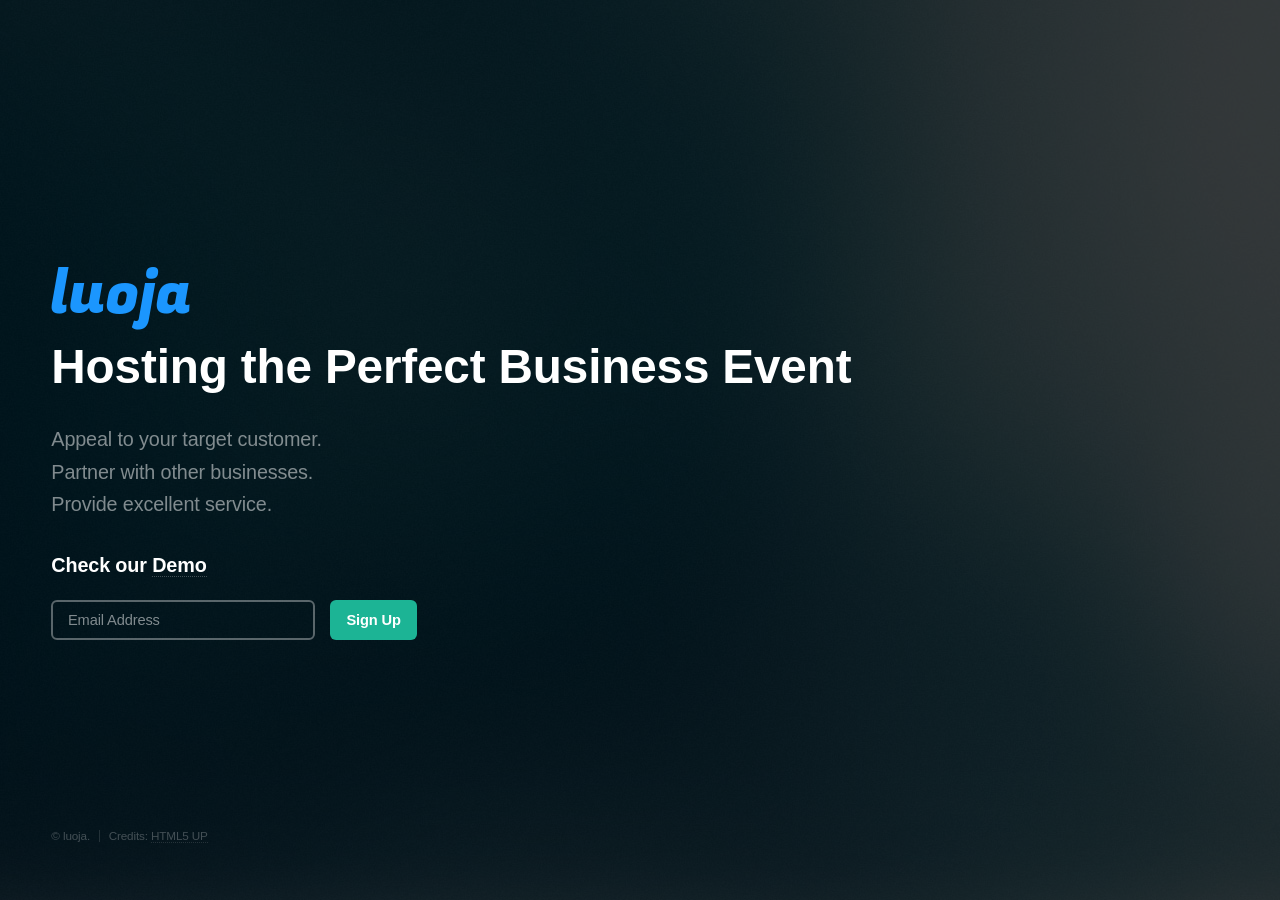
<file: index.html>
<!DOCTYPE HTML>
<html>
	<head>
		<title>luoja</title>
		<meta charset="utf-8" />
		<meta name="viewport" content="width=device-width, initial-scale=1, user-scalable=no" />
		<!--[if lte IE 8]><script src="assets/js/ie/html5shiv.js"></script><![endif]-->
		<link rel="stylesheet" href="web/gen/stylesheets/landing/landing.css" />
		<!--[if lte IE 8]><link rel="stylesheet" href="assets/css/ie8.css" /><![endif]-->
		<!--[if lte IE 9]><link rel="stylesheet" href="assets/css/ie9.css" /><![endif]-->
		<link rel="shortcut icon" type="image/png" href="web/images/logo.png">
	</head>
	<body>

		<!-- Header -->
			<header id="header">
				<img src="web/images/luoja.png">
				<h1>Hosting the Perfect Business Event</h1>
				<p>Appeal to your target customer.<br>
				Partner with other businesses.<br>
				Provide excellent service.
				</p>
				<h3>Check our <a href="web/demo.html" class="btn btn-default">Demo</a></h3>
			</header>

		<!-- Signup Form -->
			<form id="signup-form" method="post" action="#">
				<input type="email" name="email" id="email" placeholder="Email Address" />
				<input type="submit" value="Sign Up" />
			</form>

		<!-- Footer -->
			<footer id="footer">
				<ul class="icons">
					<li><a href="#" class="icon fa-twitter"><span class="label">Twitter</span></a></li>
					<li><a href="#" class="icon fa-instagram"><span class="label">Instagram</span></a></li>
					<li><a href="#" class="icon fa-github"><span class="label">GitHub</span></a></li>
					<li><a href="#" class="icon fa-envelope-o"><span class="label">Email</span></a></li>
				</ul>
				<ul class="copyright">
					<li>&copy; luoja.</li><li>Credits: <a href="http://html5up.net">HTML5 UP</a></li>
				</ul>
			</footer>

		<!-- Scripts -->
			<!--[if lte IE 8]><script src="assets/js/ie/respond.min.js"></script><![endif]-->
			<script src="web/javascripts/landing.js"></script>

	</body>
</html>
</file>
<file: web/gen/stylesheets/landing/landing.css>
/*
	Eventually by HTML5 UP
	html5up.net | @ajlkn
	Free for personal and commercial use under the CCA 3.0 license (html5up.net/license)
*/
/* Reset */
html, body, div, span, applet, object, iframe, h1, h2, h3, h4, h5, h6, p, blockquote, pre, a, abbr, acronym, address, big, cite, code, del, dfn, em, img, ins, kbd, q, s, samp, small, strike, strong, sub, sup, tt, var, b, u, i, center, dl, dt, dd, ol, ul, li, fieldset, form, label, legend, table, caption, tbody, tfoot, thead, tr, th, td, article, aside, canvas, details, embed, figure, figcaption, footer, header, hgroup, menu, nav, output, ruby, section, summary, time, mark, audio, video {
  margin: 0;
  padding: 0;
  border: 0;
  font-size: 100%;
  font: inherit;
  vertical-align: baseline; }

article, aside, details, figcaption, figure, footer, header, hgroup, menu, nav, section {
  display: block; }

body {
  line-height: 1; }

ol, ul {
  list-style: none; }

blockquote, q {
  quotes: none; }

blockquote:before, blockquote:after, q:before, q:after {
  content: '';
  content: none; }

table {
  border-collapse: collapse;
  border-spacing: 0; }

body {
  -webkit-text-size-adjust: none; }

/* Box Model */
*, *:before, *:after {
  -moz-box-sizing: border-box;
  -webkit-box-sizing: border-box;
  box-sizing: border-box; }

/* Basic */
@-ms-viewport {
  width: device-width; }
body {
  -ms-overflow-style: scrollbar; }

@media screen and (max-width: 480px) {
  html, body {
    min-width: 320px; } }
html, body {
  height: 100%;
  overflow-x: hidden;
  width: 100%; }
  @media screen and (max-height: 640px) {
    html, body {
      height: auto;
      min-height: 100%; } }

body {
  display: -moz-flex;
  display: -webkit-flex;
  display: -ms-flex;
  display: flex;
  -moz-flex-direction: column;
  -webkit-flex-direction: column;
  -ms-flex-direction: column;
  flex-direction: column;
  -moz-justify-content: center;
  -webkit-justify-content: center;
  -ms-justify-content: center;
  justify-content: center;
  background-color: #000;
  padding: 6em 4em 4em 4em; }
  body > * {
    position: relative;
    z-index: 2; }
  body.is-loading *, body.is-loading *:before, body.is-loading *:after {
    -moz-animation: none !important;
    -webkit-animation: none !important;
    -ms-animation: none !important;
    animation: none !important;
    -moz-transition: none !important;
    -webkit-transition: none !important;
    -ms-transition: none !important;
    transition: none !important; }
  @media screen and (max-width: 1680px) {
    body {
      padding: 6em 3.5em 3.5em 3.5em; } }
  @media screen and (max-width: 736px) {
    body {
      padding: 5em 2em 2em 2em; } }
  @media screen and (max-width: 360px) {
    body {
      padding: 5em 1.25em 1.25em 1.25em; } }

/* BG */
#bg {
  -moz-transition: opacity 2s ease-in-out;
  -webkit-transition: opacity 2s ease-in-out;
  -ms-transition: opacity 2s ease-in-out;
  transition: opacity 2s ease-in-out;
  height: 100%;
  left: 0;
  opacity: 0.25;
  position: fixed;
  top: 0;
  width: 100%;
  z-index: 1; }
  #bg div {
    -moz-transition: opacity 3s ease, visibility 3s;
    -webkit-transition: opacity 3s ease, visibility 3s;
    -ms-transition: opacity 3s ease, visibility 3s;
    transition: opacity 3s ease, visibility 3s;
    background-size: cover;
    height: 100%;
    left: 0;
    opacity: 0;
    position: absolute;
    top: 0;
    visibility: hidden;
    width: 150%; }
    #bg div.visible {
      -moz-animation: bg 45s linear infinite;
      -webkit-animation: bg 45s linear infinite;
      -ms-animation: bg 45s linear infinite;
      animation: bg 45s linear infinite;
      opacity: 1;
      visibility: visible;
      z-index: 1; }
      #bg div.visible.top {
        z-index: 2; }
      @media screen and (max-width: 1280px) {
        #bg div.visible {
          -moz-animation: bg 29.25s linear infinite;
          -webkit-animation: bg 29.25s linear infinite;
          -ms-animation: bg 29.25s linear infinite;
          animation: bg 29.25s linear infinite; } }
      @media screen and (max-width: 736px) {
        #bg div.visible {
          -moz-animation: bg 18s linear infinite;
          -webkit-animation: bg 18s linear infinite;
          -ms-animation: bg 18s linear infinite;
          animation: bg 18s linear infinite; } }
    #bg div:only-child {
      -moz-animation-direction: alternate !important;
      -webkit-animation-direction: alternate !important;
      -ms-animation-direction: alternate !important;
      animation-direction: alternate !important; }
  body.is-loading #bg {
    opacity: 0; }

@-moz-keyframes bg {
  0% {
    -moz-transform: translateX(0);
    -webkit-transform: translateX(0);
    -ms-transform: translateX(0);
    transform: translateX(0); }
  100% {
    -moz-transform: translateX(-25%);
    -webkit-transform: translateX(-25%);
    -ms-transform: translateX(-25%);
    transform: translateX(-25%); } }
@-webkit-keyframes bg {
  0% {
    -moz-transform: translateX(0);
    -webkit-transform: translateX(0);
    -ms-transform: translateX(0);
    transform: translateX(0); }
  100% {
    -moz-transform: translateX(-25%);
    -webkit-transform: translateX(-25%);
    -ms-transform: translateX(-25%);
    transform: translateX(-25%); } }
@-ms-keyframes bg {
  0% {
    -moz-transform: translateX(0);
    -webkit-transform: translateX(0);
    -ms-transform: translateX(0);
    transform: translateX(0); }
  100% {
    -moz-transform: translateX(-25%);
    -webkit-transform: translateX(-25%);
    -ms-transform: translateX(-25%);
    transform: translateX(-25%); } }
@keyframes bg {
  0% {
    -moz-transform: translateX(0);
    -webkit-transform: translateX(0);
    -ms-transform: translateX(0);
    transform: translateX(0); }
  100% {
    -moz-transform: translateX(-25%);
    -webkit-transform: translateX(-25%);
    -ms-transform: translateX(-25%);
    transform: translateX(-25%); } }
/* Type */
body, input, select, textarea {
  color: rgba(255, 255, 255, 0.75);
  font-family: "Roboto", sans-serif;
  font-size: 16pt;
  font-weight: 400;
  letter-spacing: -0.01em;
  line-height: 1.65em; }
  @media screen and (max-width: 1680px) {
    body, input, select, textarea {
      font-size: 12pt; } }
  @media screen and (max-width: 1280px) {
    body, input, select, textarea {
      font-size: 11pt; } }
  @media screen and (max-width: 980px) {
    body, input, select, textarea {
      font-size: 12pt; } }
  @media screen and (max-width: 736px) {
    body, input, select, textarea {
      font-size: 12pt; } }
  @media screen and (max-width: 480px) {
    body, input, select, textarea {
      font-size: 12pt; } }

a {
  -moz-transition: border-bottom-color 0.2s ease, color 0.2s ease;
  -webkit-transition: border-bottom-color 0.2s ease, color 0.2s ease;
  -ms-transition: border-bottom-color 0.2s ease, color 0.2s ease;
  transition: border-bottom-color 0.2s ease, color 0.2s ease;
  border-bottom: dotted 1px rgba(255, 255, 255, 0.25);
  color: #1cb495;
  text-decoration: none; }
  a:hover {
    border-bottom-color: transparent;
    color: #1cb495 !important;
    text-decoration: none; }

strong, b {
  color: #fff;
  font-weight: 700; }

em, i {
  font-style: italic; }

p {
  margin: 0 0 2em 0; }

h1, h2, h3, h4, h5, h6 {
  color: #fff;
  font-weight: 700;
  line-height: 1em;
  margin: 0 0 1em 0; }
  h1 a, h2 a, h3 a, h4 a, h5 a, h6 a {
    color: inherit;
    text-decoration: none; }

h1 {
  font-size: 2.5em;
  line-height: 1.25em; }

h2 {
  font-size: 1.75em;
  line-height: 1.5em; }

h3 {
  font-size: 1.35em;
  line-height: 1.5em; }

h4 {
  font-size: 1.1em;
  line-height: 1.5em; }

h5 {
  font-size: 0.9em;
  line-height: 1.5em; }

h6 {
  font-size: 0.7em;
  line-height: 1.5em; }

sub {
  font-size: 0.8em;
  position: relative;
  top: 0.5em; }

sup {
  font-size: 0.8em;
  position: relative;
  top: -0.5em; }

blockquote {
  border-left: solid 8px rgba(255, 255, 255, 0.35);
  font-style: italic;
  margin: 0 0 2em 0;
  padding: 0.5em 0 0.5em 2em; }

code {
  background: rgba(255, 255, 255, 0.125);
  border-radius: 6px;
  border: solid 2px rgba(255, 255, 255, 0.35);
  font-family: "Courier New", monospace;
  font-size: 0.9em;
  margin: 0 0.25em;
  padding: 0.25em 0.65em; }

pre {
  -webkit-overflow-scrolling: touch;
  font-family: "Courier New", monospace;
  font-size: 0.9em;
  margin: 0 0 2em 0; }
  pre code {
    display: block;
    line-height: 1.75em;
    padding: 1em 1.5em;
    overflow-x: auto; }

hr {
  border: 0;
  border-bottom: solid 2px rgba(255, 255, 255, 0.35);
  margin: 2em 0; }
  hr.major {
    margin: 3em 0; }

/* Section/Article */
section.special, article.special {
  text-align: center; }

header p {
  color: rgba(255, 255, 255, 0.5);
  position: relative;
  margin: 0 0 1.5em 0; }
header h2 + p {
  font-size: 1.25em;
  margin-top: -1em;
  line-height: 1.5em; }
header h3 + p {
  font-size: 1.1em;
  margin-top: -0.8em;
  line-height: 1.5em; }
header h4 + p,
header h5 + p,
header h6 + p {
  font-size: 0.9em;
  margin-top: -0.6em;
  line-height: 1.5em; }
@media screen and (max-width: 980px) {
  header br {
    display: none; } }
@media screen and (max-width: 736px) {
  header br {
    display: inline; } }
@media screen and (max-width: 480px) {
  header br {
    display: none; } }

/* Icon */
.icon {
  text-decoration: none;
  border-bottom: none;
  position: relative; }
  .icon:before {
    -moz-osx-font-smoothing: grayscale;
    -webkit-font-smoothing: antialiased;
    font-family: FontAwesome;
    font-style: normal;
    font-weight: normal;
    text-transform: none !important; }
  .icon > .label {
    display: none; }

/* List */
ol {
  list-style: decimal;
  margin: 0 0 2em 0;
  padding-left: 1.25em; }
  ol li {
    padding-left: 0.25em; }

ul {
  list-style: disc;
  margin: 0 0 2em 0;
  padding-left: 1em; }
  ul li {
    padding-left: 0.5em; }
  ul.icons {
    cursor: default;
    list-style: none;
    padding-left: 0; }
    ul.icons li {
      display: inline-block;
      padding: 0 1em 0 0; }
      ul.icons li:last-child {
        padding-right: 0; }
      ul.icons li .icon:before {
        font-size: 1.25em; }
      ul.icons li a {
        color: inherit; }

/* Form */
form {
  margin: 0 0 2em 0; }
  form .message {
    text-decoration: none;
    -moz-transition: opacity 0.2s ease-in-out, -moz-transform 0.2s ease-in-out;
    -webkit-transition: opacity 0.2s ease-in-out, -webkit-transform 0.2s ease-in-out;
    -ms-transition: opacity 0.2s ease-in-out, -ms-transform 0.2s ease-in-out;
    transition: opacity 0.2s ease-in-out, transform 0.2s ease-in-out;
    -moz-transform: scale(1.05);
    -webkit-transform: scale(1.05);
    -ms-transform: scale(1.05);
    transform: scale(1.05);
    height: 2.75em;
    line-height: 2.75em;
    opacity: 0; }
    form .message:before {
      -moz-osx-font-smoothing: grayscale;
      -webkit-font-smoothing: antialiased;
      font-family: FontAwesome;
      font-style: normal;
      font-weight: normal;
      text-transform: none !important; }
    form .message:before {
      margin-right: 0.5em; }
    form .message.visible {
      -moz-transform: scale(1);
      -webkit-transform: scale(1);
      -ms-transform: scale(1);
      transform: scale(1);
      opacity: 1; }
    form .message.success {
      color: #1cb495; }
      form .message.success:before {
        content: '\f00c'; }
    form .message.failure {
      color: #ff2361; }
      form .message.failure:before {
        content: '\f119'; }

label {
  color: #fff;
  display: block;
  font-size: 0.9em;
  font-weight: 700;
  margin: 0 0 1em 0; }

@-moz-keyframes focus {
  0% {
    -moz-transform: scale(1);
    -webkit-transform: scale(1);
    -ms-transform: scale(1);
    transform: scale(1); }
  50% {
    -moz-transform: scale(1.025);
    -webkit-transform: scale(1.025);
    -ms-transform: scale(1.025);
    transform: scale(1.025); }
  100% {
    -moz-transform: scale(1);
    -webkit-transform: scale(1);
    -ms-transform: scale(1);
    transform: scale(1); } }
@-webkit-keyframes focus {
  0% {
    -moz-transform: scale(1);
    -webkit-transform: scale(1);
    -ms-transform: scale(1);
    transform: scale(1); }
  50% {
    -moz-transform: scale(1.025);
    -webkit-transform: scale(1.025);
    -ms-transform: scale(1.025);
    transform: scale(1.025); }
  100% {
    -moz-transform: scale(1);
    -webkit-transform: scale(1);
    -ms-transform: scale(1);
    transform: scale(1); } }
@-ms-keyframes focus {
  0% {
    -moz-transform: scale(1);
    -webkit-transform: scale(1);
    -ms-transform: scale(1);
    transform: scale(1); }
  50% {
    -moz-transform: scale(1.025);
    -webkit-transform: scale(1.025);
    -ms-transform: scale(1.025);
    transform: scale(1.025); }
  100% {
    -moz-transform: scale(1);
    -webkit-transform: scale(1);
    -ms-transform: scale(1);
    transform: scale(1); } }
@keyframes focus {
  0% {
    -moz-transform: scale(1);
    -webkit-transform: scale(1);
    -ms-transform: scale(1);
    transform: scale(1); }
  50% {
    -moz-transform: scale(1.025);
    -webkit-transform: scale(1.025);
    -ms-transform: scale(1.025);
    transform: scale(1.025); }
  100% {
    -moz-transform: scale(1);
    -webkit-transform: scale(1);
    -ms-transform: scale(1);
    transform: scale(1); } }
input[type="text"],
input[type="password"],
input[type="email"],
select,
textarea {
  -moz-appearance: none;
  -webkit-appearance: none;
  -ms-appearance: none;
  appearance: none;
  -moz-transform: scale(1);
  -webkit-transform: scale(1);
  -ms-transform: scale(1);
  transform: scale(1);
  -moz-transition: border-color 0.2s ease, background-color 0.2s ease;
  -webkit-transition: border-color 0.2s ease, background-color 0.2s ease;
  -ms-transition: border-color 0.2s ease, background-color 0.2s ease;
  transition: border-color 0.2s ease, background-color 0.2s ease;
  background-color: transparent;
  border-radius: 6px;
  border: none;
  border: solid 2px rgba(255, 255, 255, 0.35);
  color: inherit;
  display: block;
  outline: 0;
  padding: 0 1em;
  text-decoration: none;
  width: 100%; }
  input[type="text"]:invalid,
  input[type="password"]:invalid,
  input[type="email"]:invalid,
  select:invalid,
  textarea:invalid {
    box-shadow: none; }
  input[type="text"]:focus,
  input[type="password"]:focus,
  input[type="email"]:focus,
  select:focus,
  textarea:focus {
    -moz-animation: focus 0.1s;
    -webkit-animation: focus 0.1s;
    -ms-animation: focus 0.1s;
    animation: focus 0.1s;
    background-color: rgba(255, 255, 255, 0.125);
    border-color: #1cb495; }

.select-wrapper {
  text-decoration: none;
  display: block;
  position: relative; }
  .select-wrapper:before {
    -moz-osx-font-smoothing: grayscale;
    -webkit-font-smoothing: antialiased;
    font-family: FontAwesome;
    font-style: normal;
    font-weight: normal;
    text-transform: none !important; }
  .select-wrapper:before {
    color: rgba(255, 255, 255, 0.35);
    content: '\f078';
    display: block;
    height: 2.75em;
    line-height: 2.75em;
    pointer-events: none;
    position: absolute;
    right: 0;
    text-align: center;
    top: 0;
    width: 2.75em; }
  .select-wrapper select::-ms-expand {
    display: none; }

input[type="text"],
input[type="password"],
input[type="email"],
select {
  height: 2.75em; }

textarea {
  padding: 0.75em 1em; }

input[type="checkbox"],
input[type="radio"] {
  -moz-appearance: none;
  -webkit-appearance: none;
  -ms-appearance: none;
  appearance: none;
  display: block;
  float: left;
  margin-right: -2em;
  opacity: 0;
  width: 1em;
  z-index: -1; }
  input[type="checkbox"] + label,
  input[type="radio"] + label {
    text-decoration: none;
    color: rgba(255, 255, 255, 0.75);
    cursor: pointer;
    display: inline-block;
    font-size: 1em;
    font-weight: 400;
    padding-left: 2.4em;
    padding-right: 0.75em;
    position: relative; }
    input[type="checkbox"] + label:before,
    input[type="radio"] + label:before {
      -moz-osx-font-smoothing: grayscale;
      -webkit-font-smoothing: antialiased;
      font-family: FontAwesome;
      font-style: normal;
      font-weight: normal;
      text-transform: none !important; }
    input[type="checkbox"] + label:before,
    input[type="radio"] + label:before {
      background: rgba(255, 255, 255, 0.125);
      border-radius: 6px;
      border: solid 2px rgba(255, 255, 255, 0.35);
      content: '';
      display: inline-block;
      height: 1.65em;
      left: 0;
      line-height: 1.58125em;
      position: absolute;
      text-align: center;
      top: 0;
      width: 1.65em; }
  input[type="checkbox"]:checked + label:before,
  input[type="radio"]:checked + label:before {
    background: #1cb495;
    border-color: #1cb495;
    color: #ffffff;
    content: '\f00c'; }
  input[type="checkbox"]:focus + label:before,
  input[type="radio"]:focus + label:before {
    border-color: #1cb495;
    box-shadow: 0 0 0 2px #1cb495; }

input[type="checkbox"] + label:before {
  border-radius: 6px; }

input[type="radio"] + label:before {
  border-radius: 100%; }

::-webkit-input-placeholder {
  color: rgba(255, 255, 255, 0.5) !important;
  opacity: 1.0; }

:-moz-placeholder {
  color: rgba(255, 255, 255, 0.5) !important;
  opacity: 1.0; }

::-moz-placeholder {
  color: rgba(255, 255, 255, 0.5) !important;
  opacity: 1.0; }

:-ms-input-placeholder {
  color: rgba(255, 255, 255, 0.5) !important;
  opacity: 1.0; }

.formerize-placeholder {
  color: rgba(255, 255, 255, 0.5) !important;
  opacity: 1.0; }

/* Button */
input[type="submit"],
input[type="reset"],
input[type="button"],
button,
.button {
  -moz-appearance: none;
  -webkit-appearance: none;
  -ms-appearance: none;
  appearance: none;
  -moz-transition: background-color 0.2s ease-in-out, color 0.2s ease-in-out, opacity 0.2s ease-in-out;
  -webkit-transition: background-color 0.2s ease-in-out, color 0.2s ease-in-out, opacity 0.2s ease-in-out;
  -ms-transition: background-color 0.2s ease-in-out, color 0.2s ease-in-out, opacity 0.2s ease-in-out;
  transition: background-color 0.2s ease-in-out, color 0.2s ease-in-out, opacity 0.2s ease-in-out;
  background-color: #1cb495;
  border-radius: 6px;
  border: 0;
  color: #ffffff !important;
  cursor: pointer;
  display: inline-block;
  font-weight: 700;
  height: 2.75em;
  line-height: 2.75em;
  padding: 0 1.125em;
  text-align: center;
  text-decoration: none;
  white-space: nowrap; }
  input[type="submit"]:hover,
  input[type="reset"]:hover,
  input[type="button"]:hover,
  button:hover,
  .button:hover {
    background-color: #1fcaa7; }
  input[type="submit"]:active,
  input[type="reset"]:active,
  input[type="button"]:active,
  button:active,
  .button:active {
    background-color: #199e83; }
  input[type="submit"].disabled, input[type="submit"]:disabled,
  input[type="reset"].disabled,
  input[type="reset"]:disabled,
  input[type="button"].disabled,
  input[type="button"]:disabled,
  button.disabled,
  button:disabled,
  .button.disabled,
  .button:disabled {
    opacity: 0.5; }
  @media screen and (max-width: 480px) {
    input[type="submit"],
    input[type="reset"],
    input[type="button"],
    button,
    .button {
      padding: 0; } }

/* Header */
#header h1 {
  font-size: 3.25em;
  margin: 0 0 0.55em 0; }
#header p {
  font-size: 1.35em;
  line-height: 1.65em; }
#header a {
  color: inherit; }
@media screen and (max-width: 736px) {
  #header h1 {
    font-size: 2em; }
  #header p {
    font-size: 1em; } }
@media screen and (max-width: 480px) {
  #header {
    margin: 0 0 1em 0; } }

/* Signup Form */
#signup-form {
  display: -moz-flex;
  display: -webkit-flex;
  display: -ms-flex;
  display: flex;
  position: relative; }
  #signup-form input[type="text"],
  #signup-form input[type="password"],
  #signup-form input[type="email"] {
    width: 18em; }
  #signup-form > * {
    margin: 0 0 0 1em; }
  #signup-form > :first-child {
    margin: 0 0 0 0; }
  @media screen and (max-width: 480px) {
    #signup-form {
      -moz-flex-direction: column;
      -webkit-flex-direction: column;
      -ms-flex-direction: column;
      flex-direction: column; }
      #signup-form input[type="type"],
      #signup-form input[type="password"],
      #signup-form input[type="email"] {
        width: 100%; }
      #signup-form > * {
        margin: 1.25em 0 0 0; }
      #signup-form .message {
        bottom: -1.5em;
        font-size: 0.9em;
        height: 1em;
        left: 0;
        line-height: inherit;
        margin-top: 0;
        position: absolute; } }

/* Footer */
#footer {
  -moz-transition: opacity 0.5s ease-in-out;
  -webkit-transition: opacity 0.5s ease-in-out;
  -ms-transition: opacity 0.5s ease-in-out;
  transition: opacity 0.5s ease-in-out;
  bottom: 4em;
  color: rgba(255, 255, 255, 0.5);
  left: 4em;
  opacity: 0.5;
  position: absolute; }
  #footer .icons {
    margin: 0 0 0.5em 0; }
  #footer .copyright {
    font-size: 0.8em;
    list-style: none;
    padding: 0; }
    #footer .copyright li {
      border-left: solid 1px rgba(255, 255, 255, 0.25);
      display: inline-block;
      line-height: 1em;
      margin: 0 0 0 0.75em;
      padding: 0 0 0 0.75em; }
      #footer .copyright li:first-child {
        border-left: 0;
        margin-left: 0;
        padding-left: 0; }
    #footer .copyright a {
      color: inherit; }
  #footer:hover {
    opacity: 1; }
  #footer > :last-child {
    margin-bottom: 0; }
  @media screen and (max-width: 1680px) {
    #footer {
      bottom: 3.5em;
      left: 3.5em; } }
  @media screen and (max-width: 736px) {
    #footer {
      bottom: 2em;
      left: 2em; } }
  @media screen and (max-width: 360px) {
    #footer {
      bottom: 1.25em;
      left: 1.25em; } }
  @media screen and (max-height: 640px) {
    #footer {
      bottom: auto;
      left: auto;
      margin: 1em 0 0 0;
      position: relative; } }

/*# sourceMappingURL=landing.css.map */
</file>
